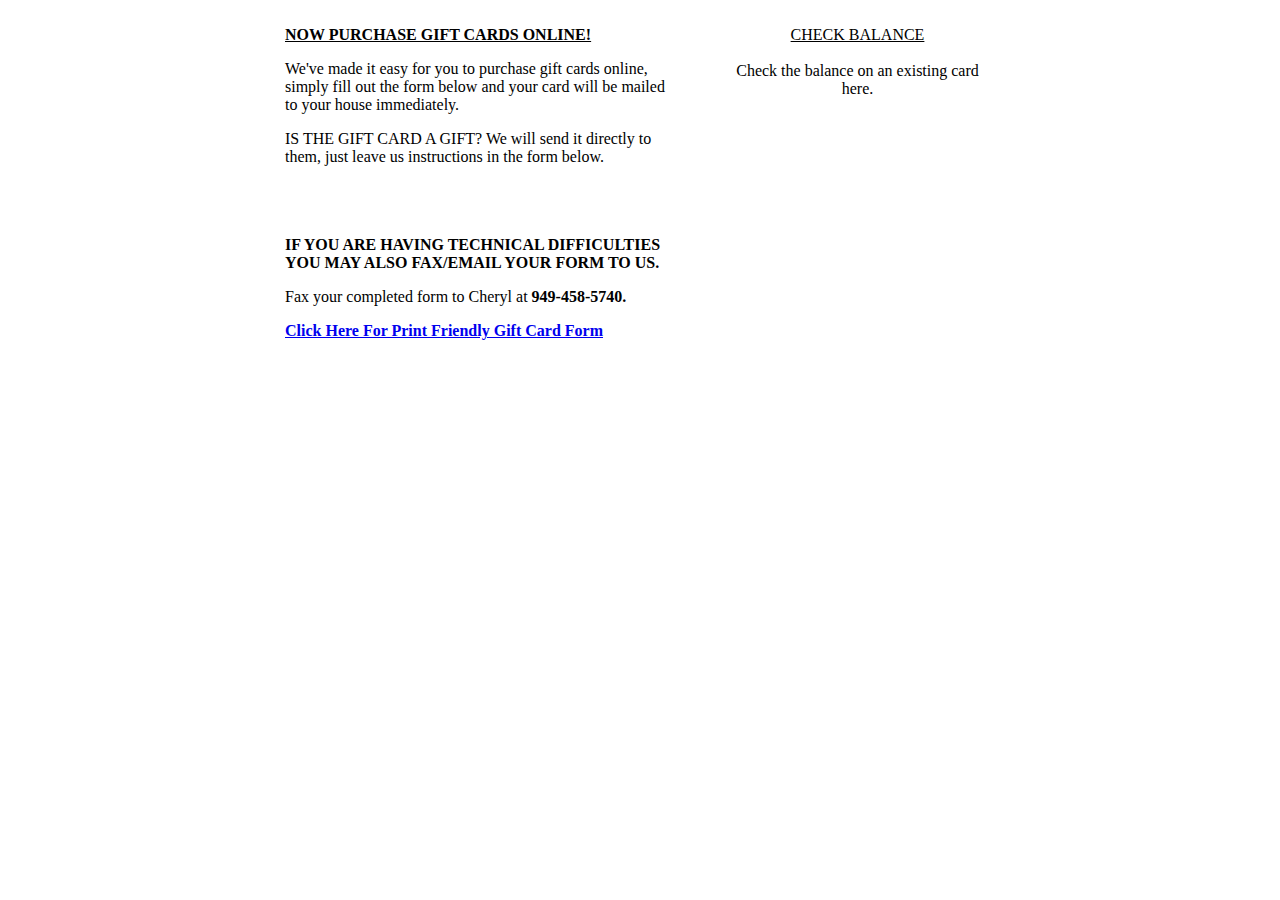
<file: giftcards.html>
<!DOCTYPE html>
<html>
	<head>
		<meta charset="UTF-8">
		<title></title>
	</head>
	<body>
		<!-- MAIN CONTENT -->
		      <td width=790 height="<!--contentheight-->" valign=top align=left background="images/content_bg.jpg" id="mainContent">
			   	
			    <br>
				<table width=710 border=0 cellpadding=0 cellspacing=0 align=center>
				  <tr>

				    <!-- LEFT SIDE, MOVIE & BUTTONS -->
				    <td width=395 id="cateringParagraph" valign=top>
					    <div class="text">
					    	<u><b>NOW PURCHASE GIFT CARDS ONLINE!</b></u><br />

							<p>We've made it easy for you to purchase gift cards online, simply fill out the form below and your card will be mailed to your house immediately.</p><p>IS THE GIFT CARD A GIFT?  We will send it directly to them, just leave us instructions in the form below.
							<br /><br />
						</div>

						
		    <script type="text/javascript" src="https://form.jotform.com/jsform/53147753438158"></script>
		      
						</A>
						<br /><br />


						<div class="text">
							<b>IF YOU ARE HAVING TECHNICAL DIFFICULTIES YOU MAY ALSO FAX/EMAIL YOUR FORM TO US.</b>
							<p>Fax your completed form to Cheryl at <b> 949-458-5740.</p> <a href="http://www.peppinosonline.com/Peppinos-Gift-Card-Form.pdf">Click Here For Print Friendly Gift Card Form</a></b><br /><br /><br />

				</div>
		    </td>

		    <!-- RIGHT SIDE WELCOME PARAGRAPH -->				    <td width=40></td>
				   	<td width=275 id="cateringParagraph" valign=top>


				  		<table width=275 border=0 cellpadding=0 cellspacing=0 align=center>
						  	<tr>
							    <td width=275 valign=top align=center>
									<div class="text">
								    	<u>CHECK BALANCE</u><br /><br />

										Check the balance on an existing card here.
										<br /><br />
									</div>
									
									<iframe frameborder="0" marginheight="0" marginwidth="0" scrolling="no" src="http://www.givex.com/Merchant_pages/5346/terminal/terminalframes.htm" width="275" height="349"></iframe>
					  				
					      		</td>
				      		</tr>
				      </table>


				    </td>
				  </tr>
				</table>
		      </td>
		    </tr>
		  </table>
		  

	</body>
</html>
</file>
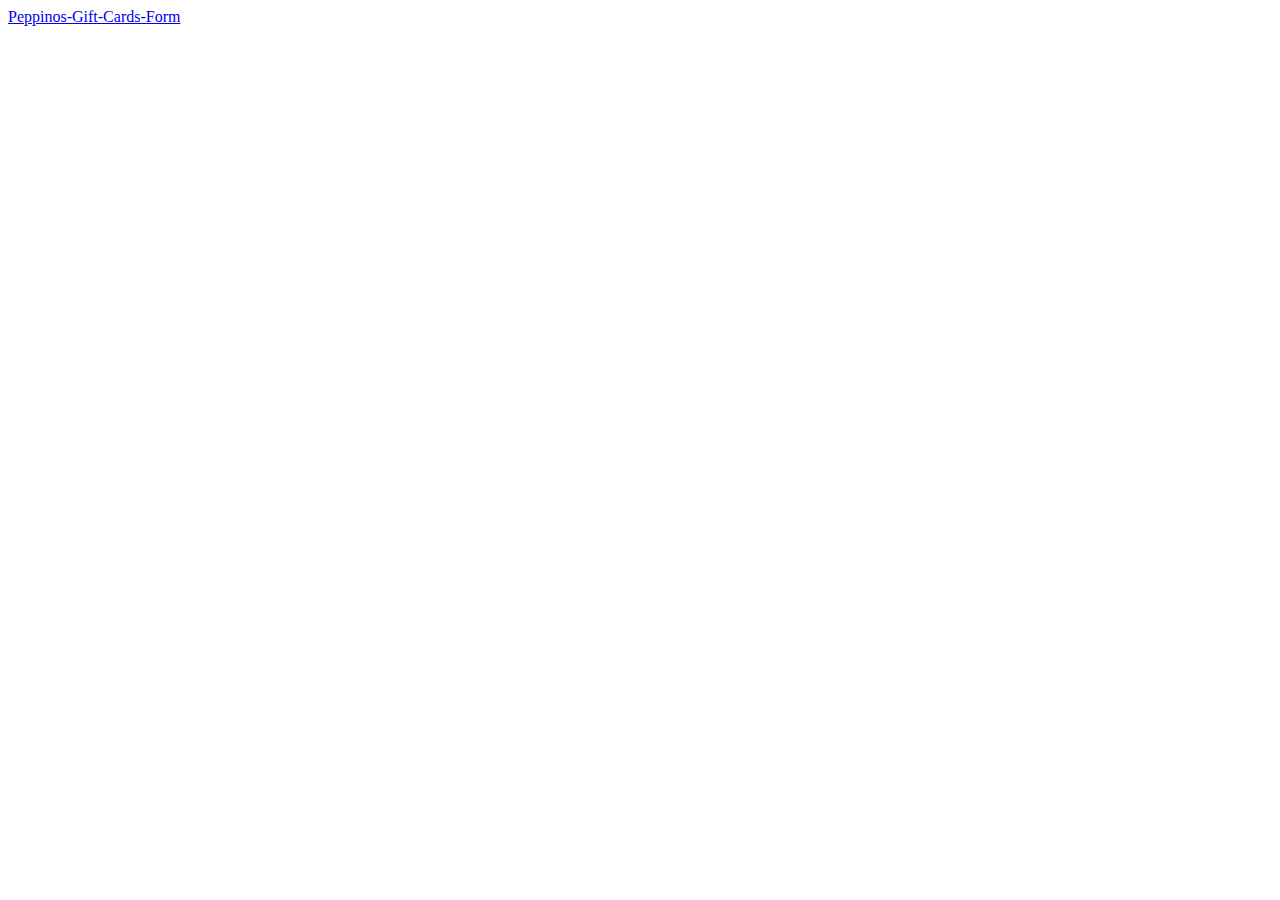
<file: popup.html>
<!DOCTYPE html>
<html>
	<head>
		<meta charset="UTF-8">
		<title></title>
	</head>
	<body>
		
<a
		href="javascript:void(
			window.open(
				'https://form.jotform.com/53147753438158',
				'blank',
				'scrollbars=yes,
				toolbar=no,
				width=700,
				height=500'
			)
		)
	">
		Peppinos-Gift-Cards-Form
	</a>
	</body>
</html>
</file>
